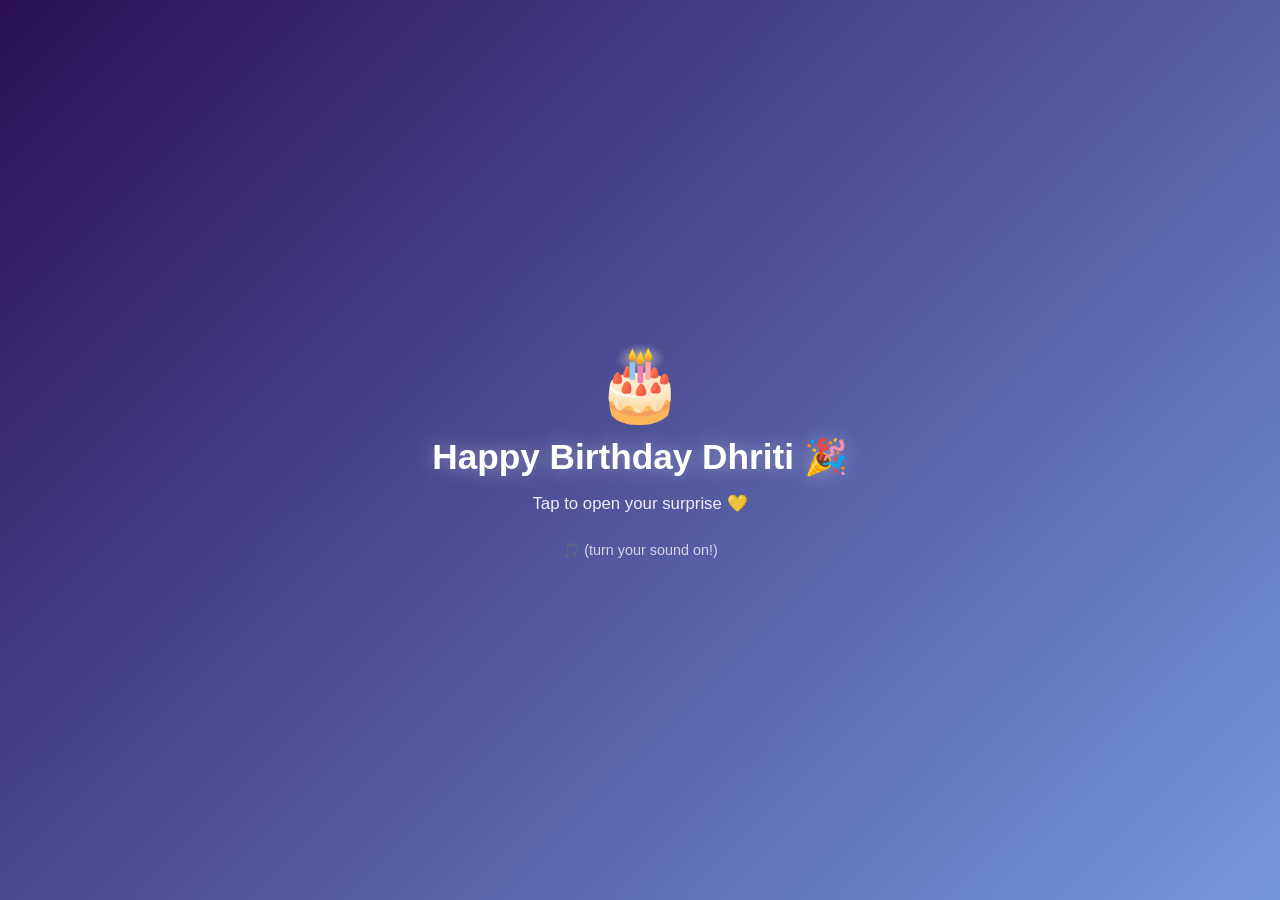
<file: index.html>
<!DOCTYPE html>
<html lang="en">
<head>
<meta charset="UTF-8">
<meta name="viewport" content="width=device-width, initial-scale=1.0">
<title>A Secret For You 💌</title>
<link rel="stylesheet" href="style.css">
</head>
<body>

<div class="enter-overlay" id="enterOverlay">
  <div class="enter-inner">
    <div class="enter-emoji">🎂</div>
    <h1>Happy Birthday Dhriti 🎉</h1>
    <p>Tap to open your surprise 💛</p>
    <span class="enter-hint">🎵 (turn your sound on!)</span>
  </div>
</div>

<button class="music-toggle" id="musicToggle" title="Birthday music">🎵</button>

<div class="screen">
  <h1>Hey Dhriti 🎉</h1>
  <p>Something special is waiting for you... but first, you need the secret code.</p>

  <input type="password" id="codeInput" placeholder="Enter secret code" inputmode="numeric">
  <br>
  <button onclick="checkCode()">Unlock 🔓</button>
  <div class="error" id="errorMsg"></div>
</div>

<script>
  // Create floating sparkles in the background
  const sparkles = ["🎈","✨","🎂","💫","🎊"];
  for (let i = 0; i < 20; i++) {
    const s = document.createElement("div");
    s.className = "sparkle";
    s.textContent = sparkles[Math.floor(Math.random() * sparkles.length)];
    s.style.left = Math.random() * 100 + "vw";
    s.style.animationDuration = (4 + Math.random() * 4) + "s";
    s.style.animationDelay = Math.random() * 5 + "s";
    document.body.appendChild(s);
  }

  // ---- Happy Birthday song (synthesized, zero-dependency) ----
  const musicBtn = document.getElementById("musicToggle");
  let audioCtx = null;
  let songTimers = [];
  // Melody: [note, beats]. Frequencies in Hz, null = rest.
  const N = { C4:261.63, D4:293.66, E4:329.63, F4:349.23, G4:392.00,
              A4:440.00, Bb4:466.16, C5:523.25, D5:587.33, E5:659.25, F5:698.46 };
  const MELODY = [
    [N.C4,0.75],[N.C4,0.25],[N.D4,1],[N.C4,1],[N.F4,1],[N.E4,2],
    [N.C4,0.75],[N.C4,0.25],[N.D4,1],[N.C4,1],[N.G4,1],[N.F4,2],
    [N.C4,0.75],[N.C4,0.25],[N.C5,1],[N.A4,1],[N.F4,1],[N.E4,1],[N.D4,2],
    [N.Bb4,0.75],[N.Bb4,0.25],[N.A4,1],[N.F4,1],[N.G4,1],[N.F4,2]
  ];
  const BEAT = 0.42; // seconds per beat

  function playNote(freq, start, dur) {
    if (freq == null) return;
    const osc = audioCtx.createOscillator();
    const gain = audioCtx.createGain();
    osc.type = "triangle";
    osc.frequency.value = freq;
    const t = audioCtx.currentTime + start;
    const peak = 0.16;
    gain.gain.setValueAtTime(0, t);
    gain.gain.linearRampToValueAtTime(peak, t + 0.03);          // soft attack
    gain.gain.setValueAtTime(peak, t + dur - 0.06);
    gain.gain.linearRampToValueAtTime(0, t + dur);              // gentle release
    osc.connect(gain).connect(audioCtx.destination);
    osc.start(t);
    osc.stop(t + dur + 0.02);
  }

  function scheduleSong() {
    let cursor = 0;
    let total = 0;
    MELODY.forEach(([freq, beats]) => {
      const dur = beats * BEAT;
      playNote(freq, cursor, Math.max(0.08, dur - 0.05));
      cursor += dur;
      total += dur;
    });
    // loop after a short pause
    const loopId = setTimeout(() => { if (musicOn) scheduleSong(); }, (total + 1.2) * 1000);
    songTimers.push(loopId);
  }

  function stopSong() {
    songTimers.forEach(clearTimeout);
    songTimers = [];
  }

  let musicOn = localStorage.getItem("musicOn") !== "false"; // default on
  updateMusicIcon();

  function updateMusicIcon() {
    musicBtn.textContent = musicOn ? "🔊" : "🔇";
    musicBtn.classList.toggle("muted", !musicOn);
  }

  function startAudioIfNeeded() {
    if (!audioCtx) {
      audioCtx = new (window.AudioContext || window.webkitAudioContext)();
    }
    if (audioCtx.state === "suspended") audioCtx.resume();
    if (musicOn && songTimers.length === 0) scheduleSong();
  }

  // Browsers block autoplay until a gesture — start on first interaction.
  function firstGesture() {
    startAudioIfNeeded();
    window.removeEventListener("pointerdown", firstGesture);
    window.removeEventListener("keydown", firstGesture);
  }
  window.addEventListener("pointerdown", firstGesture);
  window.addEventListener("keydown", firstGesture);

  // Tap-to-enter: start the song the instant she opens the surprise.
  const enterOverlay = document.getElementById("enterOverlay");
  function enter() {
    startAudioIfNeeded();
    enterOverlay.classList.add("gone");
    setTimeout(() => enterOverlay.remove(), 600);
    document.getElementById("codeInput").focus();
  }
  enterOverlay.addEventListener("click", enter);

  musicBtn.addEventListener("click", (e) => {
    e.stopPropagation();
    musicOn = !musicOn;
    localStorage.setItem("musicOn", musicOn ? "true" : "false");
    updateMusicIcon();
    if (musicOn) {
      startAudioIfNeeded();
    } else {
      stopSong();
      if (audioCtx) audioCtx.suspend();
    }
  });

  const SECRET_CODE = "15072000";

  function checkCode() {
    const input = document.getElementById("codeInput").value.trim();
    const errorMsg = document.getElementById("errorMsg");

    if (input === SECRET_CODE) {
      sessionStorage.setItem("unlocked", "true");
      window.location.href = "homepage.html";
    } else {
      errorMsg.textContent = "That's not quite right... try again 💭";
    }
  }

  // Allow pressing Enter to submit
  document.getElementById("codeInput").addEventListener("keyup", function(e) {
    if (e.key === "Enter") checkCode();
  });
</script>

</body>
</html>
</file>
<file: style.css>
/* ---------- Base setup ---------- */
* {
  margin: 0;
  padding: 0;
  box-sizing: border-box;
}

body {
  font-family: 'Segoe UI', Arial, sans-serif;
  background: linear-gradient(135deg, #2b1055, #7597de);
  min-height: 100vh;
  color: #fff;
  overflow-x: hidden;
}

/* Floating background sparkles */
.sparkle {
  position: fixed;
  top: -10px;
  font-size: 1.2rem;
  opacity: 0.8;
  animation: fall linear infinite;
  pointer-events: none;
}
@keyframes fall {
  to { transform: translateY(110vh) rotate(360deg); }
}

/* ---------- Centering container ---------- */
.screen {
  min-height: 100vh;
  display: flex;
  flex-direction: column;
  align-items: center;
  justify-content: center;
  text-align: center;
  padding: 20px;
}

/* ---------- Headings ---------- */
h1 {
  font-size: 2.2rem;
  margin-bottom: 15px;
  text-shadow: 0 0 20px rgba(255,255,255,0.4);
  animation: glow 2.5s ease-in-out infinite alternate;
}
@keyframes glow {
  from { text-shadow: 0 0 10px rgba(255,215,0,0.4); }
  to   { text-shadow: 0 0 25px rgba(255,215,0,0.9); }
}

p {
  font-size: 1.05rem;
  opacity: 0.9;
  margin-bottom: 20px;
  max-width: 500px;
}

/* ---------- Secret code input ---------- */
#codeInput {
  padding: 14px 18px;
  font-size: 1.1rem;
  border-radius: 12px;
  border: none;
  outline: none;
  text-align: center;
  letter-spacing: 3px;
  width: 220px;
  margin-bottom: 15px;
}

button {
  padding: 14px 30px;
  font-size: 1rem;
  border: none;
  border-radius: 30px;
  background: linear-gradient(135deg, #ffb347, #ffcc33);
  color: #33210b;
  font-weight: bold;
  cursor: pointer;
  transition: transform 0.2s ease, box-shadow 0.2s ease;
  box-shadow: 0 4px 15px rgba(255,180,50,0.4);
}
button:hover {
  transform: translateY(-3px) scale(1.05);
  box-shadow: 0 8px 25px rgba(255,180,50,0.6);
}

.error {
  color: #ff6b6b;
  font-weight: bold;
  min-height: 20px;
  margin-top: 5px;
}

/* ---------- Envelope grid (homepage) ---------- */
.envelope-grid {
  display: grid;
  grid-template-columns: repeat(auto-fit, minmax(140px, 1fr));
  gap: 25px;
  max-width: 900px;
  width: 100%;
  padding: 20px;
}

.envelope {
  background: linear-gradient(135deg, #fff8e7, #ffe9c7);
  border-radius: 12px;
  padding: 25px 10px;
  cursor: pointer;
  color: #4a2f0f;
  font-weight: bold;
  position: relative;
  box-shadow: 0 8px 20px rgba(0,0,0,0.25);
  transition: transform 0.25s ease, box-shadow 0.25s ease;
  animation: floaty 3s ease-in-out infinite;
}
.envelope:hover {
  transform: translateY(-8px) scale(1.05);
  box-shadow: 0 15px 30px rgba(0,0,0,0.35);
}
.envelope.opened {
  background: linear-gradient(135deg, #d9f7e3, #b9f2cf);
  opacity: 0.85;
}
.envelope .icon {
  font-size: 2.2rem;
  display: block;
  margin-bottom: 8px;
}
@keyframes floaty {
  0%, 100% { transform: translateY(0px); }
  50% { transform: translateY(-6px); }
}

/* ---------- Letter / clue card ---------- */
.card {
  background: rgba(255,255,255,0.08);
  backdrop-filter: blur(10px);
  border-radius: 20px;
  padding: 35px 25px;
  max-width: 500px;
  width: 100%;
  box-shadow: 0 10px 40px rgba(0,0,0,0.3);
  border: 1px solid rgba(255,255,255,0.15);
}

.clue-text {
  font-style: italic;
  font-size: 1.15rem;
  margin: 20px 0;
  line-height: 1.6;
}

#guessInput {
  padding: 12px 16px;
  border-radius: 10px;
  border: none;
  outline: none;
  width: 80%;
  max-width: 300px;
  font-size: 1rem;
  margin-bottom: 12px;
}

.hint {
  background: rgba(255,215,0,0.15);
  border: 1px solid rgba(255,215,0,0.4);
  padding: 12px;
  border-radius: 10px;
  margin-top: 15px;
  font-size: 0.95rem;
}

.back-link {
  margin-top: 25px;
  display: inline-block;
  color: #ffe08a;
  text-decoration: underline;
  cursor: pointer;
  font-weight: bold;
}

/* ---------- Video page ---------- */
video, iframe {
  width: 100%;
  max-width: 500px;
  aspect-ratio: 16/9;
  border-radius: 14px;
  box-shadow: 0 10px 30px rgba(0,0,0,0.4);
  border: none;
  margin-bottom: 20px;
}
.vertical-video {
  aspect-ratio: 9/16 !important;
  max-width: 320px !important;
  margin-left: auto;
  margin-right: auto;
}

/* ---------- Progress bar ---------- */
.progress-wrap {
  width: 100%;
  max-width: 400px;
  background: rgba(255,255,255,0.15);
  border-radius: 20px;
  height: 14px;
  margin: 15px 0 25px;
  overflow: hidden;
}
.progress-bar {
  height: 100%;
  background: linear-gradient(90deg, #ffcc33, #ff9966);
  border-radius: 20px;
  transition: width 0.5s ease;
}

/* ---------- Tap-to-enter overlay (lockscreen) ---------- */
.enter-overlay {
  position: fixed;
  inset: 0;
  z-index: 200;
  display: flex;
  align-items: center;
  justify-content: center;
  text-align: center;
  padding: 20px;
  cursor: pointer;
  background: linear-gradient(135deg, #2b1055, #7597de);
  transition: opacity 0.55s ease;
}
.enter-overlay.gone { opacity: 0; pointer-events: none; }
.enter-inner { animation: floaty 3s ease-in-out infinite; }
.enter-emoji {
  font-size: 4.5rem;
  margin-bottom: 10px;
  animation: glow 2.5s ease-in-out infinite alternate;
}
.enter-hint {
  display: inline-block;
  margin-top: 8px;
  font-size: 0.9rem;
  opacity: 0.75;
}

/* ---------- Music toggle (lockscreen) ---------- */
.music-toggle {
  position: fixed;
  top: 16px;
  right: 16px;
  z-index: 100;
  width: 48px;
  height: 48px;
  padding: 0;
  font-size: 1.3rem;
  border-radius: 50%;
  background: rgba(255,255,255,0.15);
  color: #fff;
  box-shadow: 0 4px 15px rgba(0,0,0,0.25);
  animation: pulse-music 2s ease-in-out infinite;
}
.music-toggle:hover { transform: translateY(-2px) scale(1.08); }
.music-toggle.muted { animation: none; opacity: 0.75; }
@keyframes pulse-music {
  0%, 100% { box-shadow: 0 4px 15px rgba(255,215,0,0.25); }
  50% { box-shadow: 0 4px 22px rgba(255,215,0,0.6); }
}

/* ---------- Runaway "Reveal answer" troll button ---------- */
.reveal-troll-wrap {
  margin-top: 18px;
  min-height: 46px;
}
.reveal-troll {
  background: linear-gradient(135deg, #ff6b9d, #c86bff);
  color: #fff;
  box-shadow: 0 4px 15px rgba(200,107,255,0.4);
  transition: left 0.12s ease, top 0.12s ease, transform 0.12s ease;
  z-index: 90;
}
.troll-taunt {
  margin-top: 10px;
  min-height: 22px;
  font-weight: bold;
  color: #ffb3d1;
  font-style: italic;
}

/* ---------- Birthday cake (finale) ---------- */
.cake-prompt { font-weight: bold; margin-bottom: 18px; }
.cake {
  position: relative;
  width: 170px;
  height: 130px;
  margin: 0 auto 22px;
  cursor: pointer;
}
.cake .candles {
  position: absolute;
  top: 0;
  left: 0;
  width: 100%;
  display: flex;
  justify-content: center;
  gap: 16px;
  z-index: 2;
}
.candle {
  position: relative;
  width: 8px;
  height: 34px;
  border-radius: 3px;
  background: repeating-linear-gradient(45deg, #ff8fab 0 5px, #fff 5px 10px);
}
.flame {
  position: absolute;
  top: -16px;
  left: 50%;
  width: 12px;
  height: 18px;
  transform: translateX(-50%);
  background: radial-gradient(circle at 50% 70%, #fffde7, #ffcc33 45%, #ff6b00 80%);
  border-radius: 50% 50% 50% 50% / 60% 60% 40% 40%;
  box-shadow: 0 0 14px 4px rgba(255,170,0,0.7);
  transform-origin: bottom center;
  animation: flicker 0.25s ease-in-out infinite alternate;
}
@keyframes flicker {
  from { transform: translateX(-50%) scale(1) rotate(-3deg); opacity: 0.9; }
  to   { transform: translateX(-50%) scale(1.12) rotate(3deg); opacity: 1; }
}
.flame.out {
  animation: none;
  opacity: 0;
  transform: translateX(-50%) translateY(-14px) scale(0.3);
  transition: opacity 0.6s ease, transform 0.6s ease;
}
.cake-top {
  position: absolute;
  bottom: 42px;
  left: 5px;
  right: 5px;
  height: 46px;
  border-radius: 12px 12px 6px 6px;
  background: linear-gradient(135deg, #fff0f5, #ffd9e6);
  box-shadow: inset 0 -6px 0 rgba(0,0,0,0.05);
}
.cake-body {
  position: absolute;
  bottom: 0;
  left: 0;
  right: 0;
  height: 56px;
  border-radius: 8px 8px 12px 12px;
  background: linear-gradient(135deg, #a3623b, #c8825a);
  box-shadow: 0 10px 25px rgba(0,0,0,0.3);
}
#blowBtn { margin-bottom: 10px; }

/* ---------- Confetti + balloons (finale burst) ---------- */
.confetti-piece {
  position: fixed;
  top: -12px;
  width: 10px;
  height: 14px;
  border-radius: 2px;
  z-index: 50;
  pointer-events: none;
  animation: confetti-fall linear forwards;
}
@keyframes confetti-fall {
  to { transform: translateY(105vh) rotate(720deg); opacity: 0.9; }
}
.balloon {
  position: fixed;
  bottom: -60px;
  font-size: 2rem;
  z-index: 50;
  pointer-events: none;
  animation: balloon-rise ease-in forwards;
}
@keyframes balloon-rise {
  to { transform: translateY(-115vh) rotate(8deg); opacity: 0.85; }
}

/* Mobile tweaks */
@media (max-width: 480px) {
  h1 { font-size: 1.6rem; }
  .envelope-grid { grid-template-columns: repeat(2, 1fr); }
}
</file>
